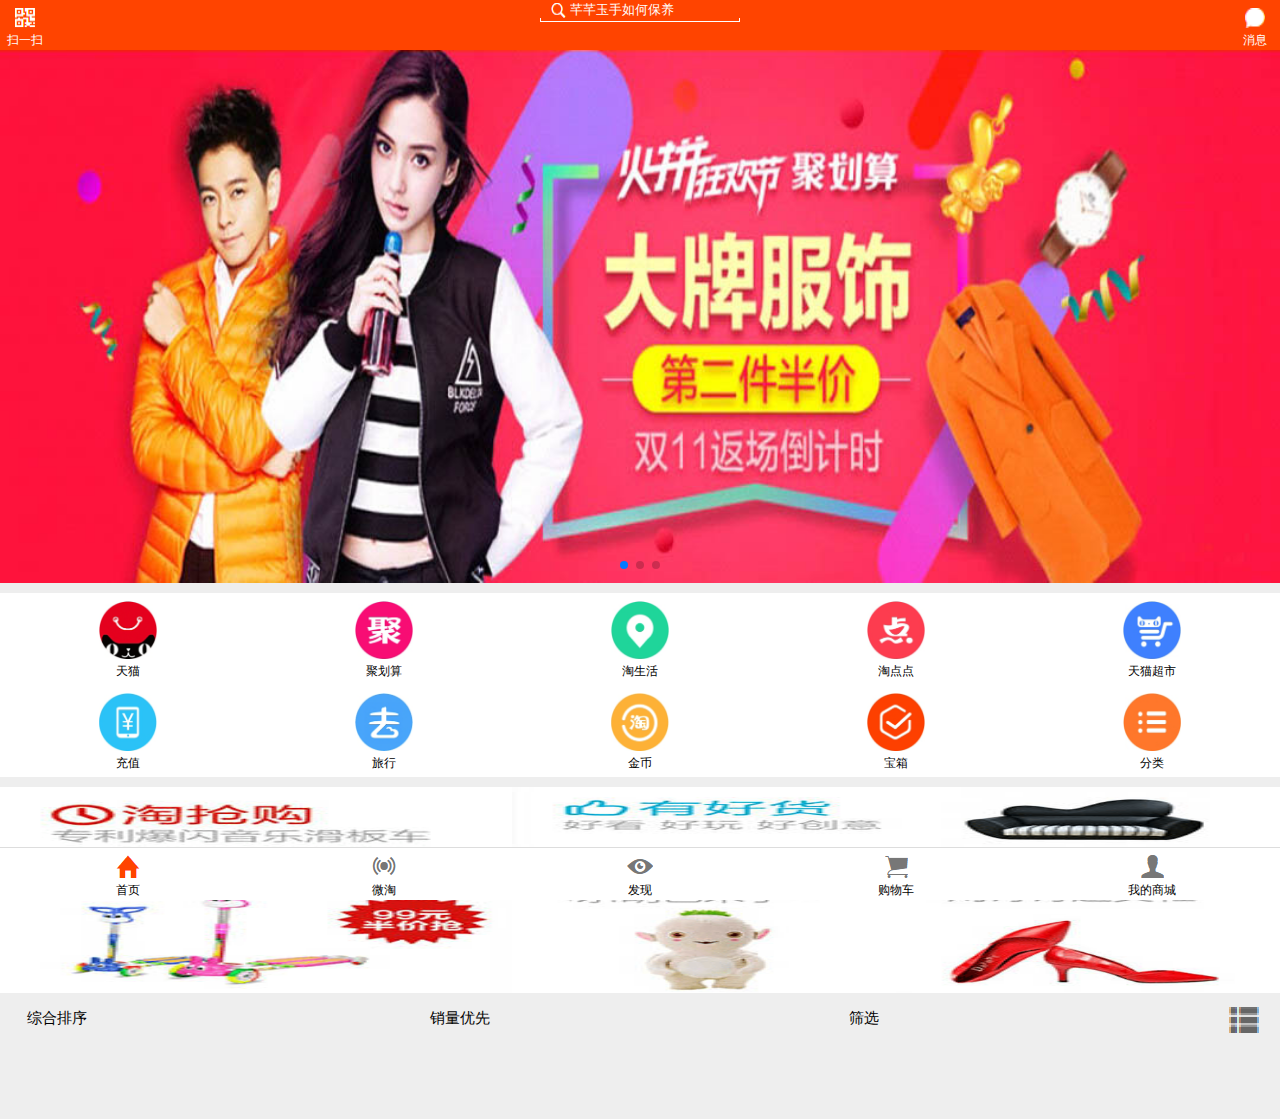
<file: index.html>
<!DOCTYPE html>
<html>
	<head>
		<meta charset="UTF-8">
		<meta name="viewport" content="width=device-width,initial-scale=1,minimum-scale=1,maximum-scale=1,user-scalable=no" />
		<title>淘宝</title>
	</head>
	<link rel="stylesheet" type="text/css" href="css/index.css"/>
	<link rel="stylesheet" type="text/css" href="dist/css/swiper.css"/>
	<body>
		<!--头部开始-->
		<div class="header">
			<div class="erweima">
				<img src="images/效果图1_03.png"/>
				<p>扫一扫</p>
			</div>
			<div class="search">
				<i><img src="images/效果图1_09.png"/></i>
				<input type="text" name="" id="" value="" placeholder="芊芊玉手如何保养" />
				<p></p>
			</div>
			<div class="info">
				<img src="images/效果图1_06.png"/>
				<p>消息</p>
			</div>
		</div>
		<!--头部结束-->
		<!--轮播图开始-->
		<div class="banner swiper-container">
			<div class="swiper-wrapper">
				<div class="swiper-slide"><img src="images/carouselBox61.jpg"/></div>
				<div class="swiper-slide"><img src="images/carouselBox62.jpg"/></div>
				<div class="swiper-slide"><img src="images/carouselBox63.jpg"/></div>
			</div>
			<div class="swiper-pagination"></div>
		</div>
		<!--轮播图结束-->
		
		<!--列表开始-->
		<div class="list">
			<ul>
				<li>
					<img src="images/menu1.png"/>
					<p>天猫</p>
				</li>
				<li>
					<img src="images/menu2.png"/>
					<p>聚划算</p>
				</li>
				<li>
					<img src="images/menu3.png"/>
					<p>淘生活</p>
				</li>
				<li>
					<img src="images/menu4.png"/>
					<p>淘点点</p>
				</li>
				<li>
					<img src="images/menu5.png"/>
					<p>天猫超市</p>
				</li>
			</ul>
			<ul>
				<li>
					<img src="images/menu6.png"/>
					<p>充值</p>
				</li>
				<li>
					<img src="images/menu7.png"/>
					<p>旅行</p>
				</li>
				<li>
					<img src="images/menu8.png"/>
					<p>金币</p>
				</li>
				<li>
					<img src="images/menu9.png"/>
					<p>宝箱</p>
				</li>
				<li>
					<img src="images/menu10.png"/>
					<p>分类</p>
				</li>
			</ul>
		</div>
		<!--列表结束-->
		
		<!--商品推荐开始-->
		<div class="recommend">
			<div class="recommend_left">
				<img src="images/hotPic1.png"/>
			</div>
			<div class="recommend_right">
				<div class="hotPic2"><img src="images/hotPic2.png"/></div>
				<div class="hotPic3">
					<img src="images/hotPic3.png"/>
					<img src="images/hotPic4.png"/>
				</div>
			</div>
		</div>
		<!--商品推荐结束-->
		
		<!--排序开始-->
		<div class="paixu" style="background: #eee;">
			<ul>
				<li class="txt">综合排序</li>
				<li class="txt">销量优先</li>
				<li class="txt">筛选</li>
				<li class="last"><img src="images/01.png" alt="" /></li>
			</ul>
		</div>
		<!--排序结束-->
		
		<!--商品列表开始-->
		<div class="pro_list">
			<!--<div class="pro" id="list">
				<img src="images/pic1.png"/>
				<div class="content">
					<p class="des">
						
					</p>
					<p class="price">￥&nbsp;115</p>
					<p class="content_bottom">
						<span class="content_left">月销量</span>
						<span class="content_right">免邮费</span>
					</p>
				</div>
			</div>-->
			<!--<div class="pro2">
				<div class="pro_img"><img src="images/pic2.png"/></div>
				<div class="pro2_txt">
					<p class="pro2_des">规划考虑呢咖科技和哈哈防弹少年老师的奶奶发大师傅的打底裤立方米生的法律法</p>
					<p class="pro2_price">￥&nbsp;155</p>
					<span>月销&nbsp;63&nbsp;笔&nbsp;</span>&nbsp;<span>免邮费</span>
				</div>
			</div>-->
			
			
		</div>
		<!--商品列表结束-->
		
		<div style="margin-bottom: .7rem;"></div>
		
		<!--底部开始-->
		<div class="footer">
			<ul>
				<li>
					<img src="images/效果图13.png"/>
					<p>首页</p>
				</li>
				<li>
					<img src="images/效果图14.png"/>
					<p>微淘</p>
				</li>
				<li>
					<img src="images/效果图15.png"/>
					<p>发现</p>
				</li>
				<li>
					<img src="images/效果图16.png"/>
					<p>购物车</p>
				</li>
				<li>
					<img src="images/效果图17.png"/>
					<p>我的商城</p>
				</li>
			</ul>
		</div>
		<!--底部结束-->
	</body>
	<script src="js/jquery-1.8.3.min.js" type="text/javascript" charset="utf-8"></script>
	<script src="dist/js/swiper.js" type="text/javascript" charset="utf-8"></script>
	<script type="text/javascript">
		function rem(doc, win) {
			let docEl = doc.documentElement; //html 考虑以及兼容了 屏幕旋转的事件
			//判断事件orientationchange 横屏 事件  或resize 
			let resizeEvt = 'orientationchange' in window ? 'orientationchange' : 'resize';

			let recalc = function() {
				var clientWidth = docEl.clientWidth; //获取屏幕大小
				if(!clientWidth) {
					return
				}; //未获取屏幕尺寸        
				//屏幕大于750
				if(clientWidth >= 403) {
					docEl.style.fontSize = '100px';
				} else {
					//			           	html的font-size         100* 设备宽度 / 750
					docEl.style.fontSize = 100 * (clientWidth / 403) + 'px';
				}
			};
			if(!doc.addEventListener) {
				return;
			} //addEventListener 兼容判断

			win.addEventListener(resizeEvt, recalc, false); // 屏幕大小以及旋转变化自适应
			doc.addEventListener('DOMContentLoaded', recalc, false); // 页面初次打开自适应
			recalc();
		}
		rem(document, window);
		
		//轮播图
		var swiper = new Swiper('.swiper-container', {
	      	spaceBetween: 30,
	      	centeredSlides: true,
	      	autoplay: {
	        	delay: 2500,
	        	disableOnInteraction: false,
	      	},
	      	pagination: {
	        	el: '.swiper-pagination',
	        	clickable: true,
	      	},
	      	loop:true
	    });
	    
	   
	    
	    
	    
	    
	    //请求数据
	    $.ajax({
	    	type:"post",
	    	url:"https://api.ymduo.com/Interface/recommendlists",
	    	async:true,
	    	success:function(res){
	    		var arr = res.result.data
	    		console.log( arr)
	    		//var flag = true
	    		var proStr = ""
	    		var pro2Str = ""
	    		
	    		for(var i=0;i<arr.length;i++){
	    			proStr += '<div class="pro" pid="'+arr[i].goods_id+'">'
							+'<img src="'+arr[i].image+'"/>'
							+'<div class="content">'
								+'<p class="des">'+arr[i].goods_name+'</p>'
								+'<p class="price">￥&nbsp;'+arr[i].price+'</p>'
								+'<p class="content_bottom">'
									+'<span class="content_left">月销量&nbsp;'+arr[i].pay_num+'</span>'
									+'<span class="content_right">免邮费</span>'
								+'</p>'
							+'</div>'
						+'</div>'
	    		}
	    		
	    		
	    		for(var i=0;i<arr.length;i++){
	    			pro2Str += '<div class="pro2" pid="'+arr[i].goods_id+'">'
								+'<div class="pro_img"><img src="'+arr[i].image+'"/></div>'
								+'<div class="pro2_txt">'
									+'<p class="pro2_des">'+arr[i].goods_name+'</p>'
									+'<p class="pro2_price">￥&nbsp;'+arr[i].price+'</p>'
									+'<span>月销&nbsp;'+arr[i].pay_num+'&nbsp;笔&nbsp;</span>&nbsp;<span>免邮费</span>'
								+'</div>'
							+'</div>'
	    		}
	    		$(".pro_list").html(proStr)
	    		//$(".pro_list").html(pro2Str)
	    		
	    		 //切换
			    var flag = false
			    $(".last").click(function(){
			    	if(flag){
			    		$(".pro_list").html(proStr)
			    		$(".pro").click(function(){
							var pid = $(this).attr("pid")
							console.log(pid)
							location.href = "details.html?id="+pid
						})
			    		flag = false
			    	}else{
			    		$(".pro_list").html(pro2Str)
			    		$(".pro2").click(function(){
							var pid = $(this).attr("pid")
							location.href = "details.html?id="+pid
						})
			    		flag = true
			    	}
			    })
				
				$(".pro").click(function(){
					var pid = $(this).attr("pid")
					location.href = "details.html?id="+pid
				})
				
	    	}
	    });
		
		
		
	</script>
</html>
</file>
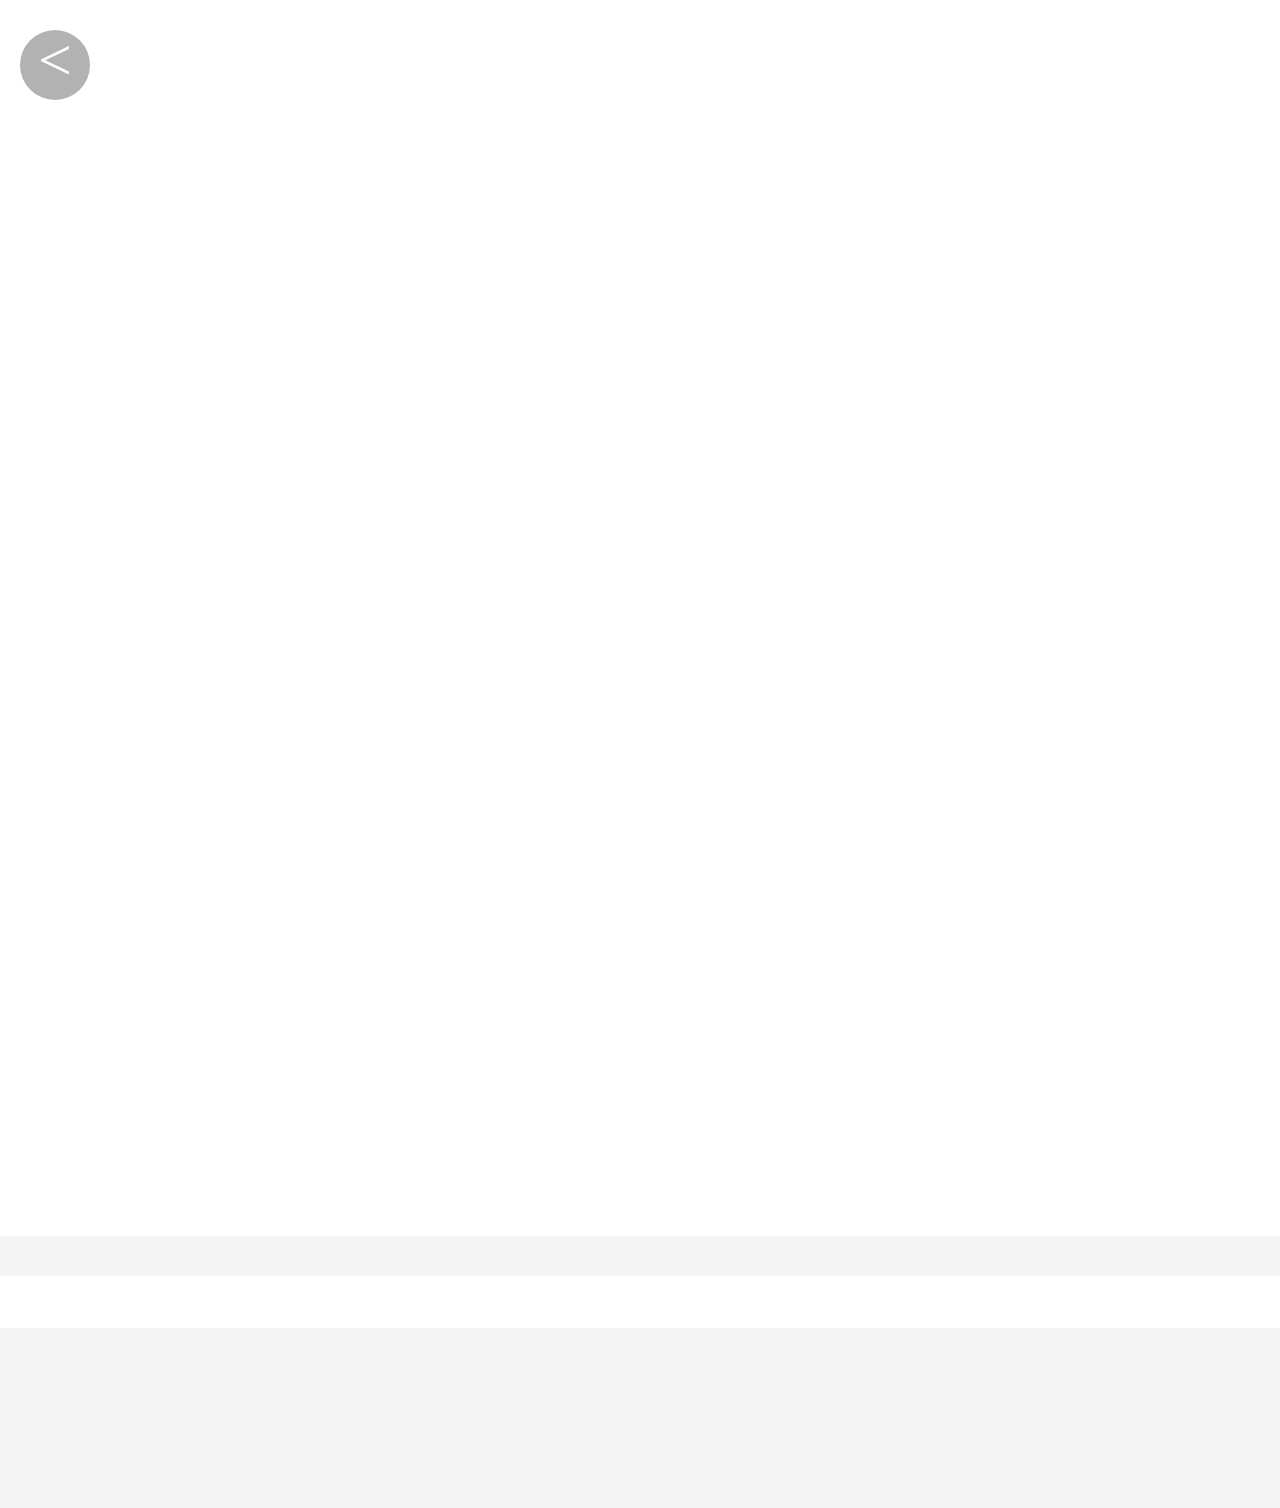
<file: details.html>
<!DOCTYPE html>
<html>
	<head>
		<meta charset="UTF-8">
		<title></title>
	</head>
	<link rel="stylesheet" type="text/css" href="css/details.css"/>
	<link rel="stylesheet" type="text/css" href="dist/css/swiper.css"/>
	<style type="text/css">
		
	</style>
	<body>
		<!--返回-->
		<div class="returnBtn">&lt;</div>
		
		<!--轮播图-->
		<div class="banner swiper-container">
			<div class="swiper-wrapper">
				<div class="swiper-slide"></div>
			</div>
			<div class="swiper-pagination"></div>
		</div>
		
		<!--价格-->
		<div class="price">
			<div class="now_price"></div>
			<div class="old_price"></div>
		</div>
		
		
		<!--商品详情-->
		<div class="pro_details" style="margin-bottom: 1.8rem;">
			<div class="pro_name">
				
			</div>
			<div class="details_content">
				
			</div>
		</div>
		
		
		
		<!--底部-->
		<div class="footer">
			<div class="footer_left">
				<ul>
					<li>
						<img src="images/footer1.png"/>
						<p>客服</p>
					</li>
					<li>
						<img src="images/footer2.png"/>
						<p>店铺</p>
					</li>
					<li>
						<img src="images/footer3.png"/>
						<p>收藏</p>
					</li>
				</ul>
			</div>
			<div class="footer_right">
				<div class="car">加入购物车</div>
				<div class="buy">立即购买</div>
			</div>
		</div>
	</body>
	<script src="js/jquery-1.8.3.min.js" type="text/javascript" charset="utf-8"></script>
	<script src="dist/js/swiper.js" type="text/javascript" charset="utf-8"></script>
	<script type="text/javascript">
		
		function rem(doc, win) {
			let docEl = doc.documentElement; //html 考虑以及兼容了 屏幕旋转的事件
			//判断事件orientationchange 横屏 事件  或resize 
			let resizeEvt = 'orientationchange' in window ? 'orientationchange' : 'resize';

			let recalc = function() {
				var clientWidth = docEl.clientWidth; //获取屏幕大小
				if(!clientWidth) {
					return
				}; //未获取屏幕尺寸        
				//屏幕大于750
				if(clientWidth >= 1244) {
					docEl.style.fontSize = '100px';
				} else {
					//			           	html的font-size         100* 设备宽度 / 750
					docEl.style.fontSize = 100 * (clientWidth / 1244) + 'px';
				}
			};
			if(!doc.addEventListener) {
				return;
			} //addEventListener 兼容判断

			win.addEventListener(resizeEvt, recalc, false); // 屏幕大小以及旋转变化自适应
			doc.addEventListener('DOMContentLoaded', recalc, false); // 页面初次打开自适应
			recalc();
		}
		rem(document, window);
		
		//获取search值中的id
		function getQueryString(name) {
			var reg = new RegExp("(^|&)" + name + "=([^&]*)(&|$)");
			var r = window.location.search.substr(1).match(reg);
			if(r != null) {
			    return decodeURIComponent(r[2]);
			}
			return '';
		}
		var pid=getQueryString("id");
		console.log(pid)
		
		
		//返回按钮
		$(".returnBtn").click(function(){
			location.href = "index.html"
		})
		
		$.ajax({
			type:"post",
			url:"https://api.ymduo.com/item/index",
			async:true,
			data:{
				"gid":pid
			},
			success:function(res){
				//console.log(res)
				var arr = res.result.data
				//console.log(arr)
				$(".now_price").html('￥ '+arr.price)
				$(".old_price").html('￥ '+arr.old_price)
				$(".pro_name").html(arr.goods_name)
				$(".details_content").html(arr.detail.in_detail)
				//console.log(arr.detail.in_detail)
				var imgArr = arr.image
				//console.log(imgArr)
				var bannerStr = ""
				for(var i=0;i<imgArr.length;i++){
					bannerStr += '<div class="swiper-slide"><img src="'+imgArr[i]+'"/></div>'
				}
				$(".swiper-wrapper").html(bannerStr)
				
				//轮播图
				var swiper = new Swiper('.swiper-container', {
			      	spaceBetween: 30,
			      	centeredSlides: true,
			      	autoplay: {
			        	delay: 2500,
			        	disableOnInteraction: false,
			      	},
			      	pagination: {
			        	el: '.swiper-pagination',
			        	clickable: true,
			      	},
			      	loop:true
			    });
			}
		});
		
		
		
	</script>
</html>
</file>
<file: css/index.css>
* {
	margin: 0;
	padding: 0;
	list-style: none;
	outline: none;
	text-decoration: none;
}

body {
	font-size: 16px;
	background:#eeeeee;
}


/*头部开始*/

.header {
	width: 100%;
	height: .5rem;
	/*line-height: .25rem;*/
	background: #ff4400;
	display: flex;
	justify-content: space-between;
}

.header div {
	/*display: flex;
	justify-content: space-between;	*/
}

.header div img {
	width: .2rem;
	height: .2rem;
}

.erweima,
.info {
	margin-top: .08rem;
	width: .5rem;
	height: .5rem;
	text-align: center;
	font-size: .12rem;
	color: #fff;
}

.erweima p,
.info p {
	height: .12rem;
	text-align: center;
	font-size: .12rem;
}

/*搜索框*/

.search {
	width: 2rem;
	height: .35rem;
	text-align: center;
}
.search i{
	width: 20%;
}
.search input {
	width: 80%;
	background: none;
	border: none;
	color: #fff;
}

input::-webkit-input-placeholder {
	color: #fff;
}

.search i img {
	width: .15rem;
	height: .15rem;
	vertical-align: middle;
}

.search p {
	height: .03rem;
	border: .01rem solid #fff;
	border-top: none;
}


/*头部结束*/


/*轮播图开始*/

.banner {
	height: 1.34rem;
}

.swiper-container {
	width: 100%;
	height: 100%;
}
.swiper-container img{
	width: 100%;
	height: 100%;
}
.swiper-slide {
	text-align: center;
	font-size: 18px;
	background: #fff;
	/* Center slide text vertically */
	display: -webkit-box;
	display: -ms-flexbox;
	display: -webkit-flex;
	display: flex;
	-webkit-box-pack: center;
	-ms-flex-pack: center;
	-webkit-justify-content: center;
	justify-content: center;
	-webkit-box-align: center;
	-ms-flex-align: center;
	-webkit-align-items: center;
	align-items: center;
}
/*轮播图结束*/

/*列表开始*/
.list{
	margin-top: .1rem;
	height: 1.84rem;
	background: #fff;
}
.list ul{
	display: flex;
	justify-content: space-around;
	/*flex-wrap:wrap;*/
	
}
.list ul li{
	text-align: center;
	font-size: .12rem;
	width: .58rem;
	height: .92rem;
}
.list ul li img{
	margin-top: .08rem;
	width: .58rem;
	height: .58rem;
}
/*列表结束*/

/*商品推荐开始*/
.recommend{
	margin-top: .1rem;
	height: 2.06rem;
	display: flex;
	justify-content: space-between;
	
}
.recommend_left{
	width: 40%;
}
.recommend_left img{
	width: 100%;
	height: 100%;
}

.recommend_right{
	width: 60%;
}
.recommend_right .hotPic2{
	width: 100%;
	height: 30%;
}
.recommend_right .hotPic2 img{
	width: 100%;
	height: 100%;
}
.recommend_right .hotPic3{
	height: 70%;
	display: flex;
}
.recommend_right .hotPic3 img{
	width: 50%;
	height: 100%;
}


/*商品推荐结束*/

/*排序*/
.paixu{
	margin-top: .08rem;
	background: #fff;
}
.paixu ul{
	width: 100%;
	height: .4rem;
	display: flex;
	justify-content: space-between;
	background: #eee !important;
	text-align: center;
}
.paixu ul li{
	margin-top: .08rem;
	text-align: center;
	font-size: .15rem;
}
.paixu ul .txt{
	width: 1.14rem;
}
.paixu ul .last{
	margin-top: .05rem;
	width: .7rem;
}
.paixu ul li img{
	vertical-align: middle;
}
/*商品列表开始*/
/*2列*/
.pro_list{
	margin-top: .08rem;
	display: flex;
	justify-content: space-between;
	flex-wrap: wrap;
}
.pro_list .pro{
	width: 50%;
	text-align: center;
	background: #fff;
}
.pro_list .pro img{
	margin-top: 5%;
	width: 90%;
}
.pro_list .pro p{
	text-align: left;
	font-size: .12rem;
}
.pro_list .pro div{
	padding: 0 5%;
	width: 90%;
	text-align: left;
}
.pro_list .pro div .des{
	height: .32rem;
	overflow: hidden;
	text-overflow: ellipsis;
	display: -webkit-box;
	-webkit-line-clamp: 2;
	-webkit-box-orient: vertical;
}
.pro_list .pro .content_bottom{
	display: flex;
	justify-content: space-between;
	color: #ababab;
}
.price{
	color: #c15f5d;
}

/*100%*/
.c-100{
	width:100%;
	text-align: center;
	background: #fff;
}

/*1行2列*/
.pro2{
	width:100%;
	height: 1.1rem;
	border-bottom: .01rem solid #e7e7e7;
	background: #fff;
	display: flex;
	align-items: center;
	justify-content: space-around;
}
.pro2 .pro_img{
	width: 22%;
	display: flex;
	align-items: center;
	/*line-height: 1.1rem;
	vertical-align: middle;*/
}
.pro2 .pro_img img{
	width: .8rem;
	height: .8rem;
	border-radius:.1rem;
}
.pro2_txt{
	width: 72%;
}
.pro2_des{
	height: .4rem;
	font-size: .14rem;
	overflow: hidden;
	text-overflow: ellipsis;
	display: -webkit-box;
	-webkit-line-clamp: 2;
	-webkit-box-orient: vertical;
}
.pro2_price{
	font-size: .12rem;
	color: #ff4400;
}
.pro2_txt span{
	font-size: .12rem;
	color: #ababab;
}


/*商品列表结束*/





/*底部开始*/
.footer{
	position: fixed;
	bottom: 0;
	z-index: 100;
	margin-top: .1rem;
	width: 100%;
	height: .52rem;
	background: #fff;
	border-top: .01rem solid #ddd;
}
.footer ul{
	height: .52rem;
	display: flex;
	justify-content: space-between;
}
.footer ul li{
	width: 20%;
	height: 100%;
	text-align: center;
	font-size: .12rem;
}
.footer ul li img{
	margin-top: .06rem;
}
.footer ul li p{
	margin-top: .02rem;
	height: 0.12rem;
	line-height: .12rem;
}
/*底部结束*/
</file>
<file: css/details.css>
* {
	margin: 0;
	padding: 0;
	list-style: none;
	text-decoration: none;
}

body {
	font-size: 16px;
	background: #f4f4f4;
}

/*返回*/
.returnBtn{
	width: .7rem;
	height: .7rem;
	line-height: .6rem;
	text-align: center;
	position: fixed;
	top: .3rem;
	left: .2rem;
	z-index: 10;
	color: #fff;
	font-size: .6rem;
	border-radius: 50%;
	background: rgba(0,0,0,.3);
}

/*轮播图开始*/
.banner {
	height: 12.36rem;
}

.swiper-container {
	width: 100%;
	/*height: 100%;*/
}

.swiper-slide img {
	width: 100%;
	height: 100%;
}

.swiper-slide {
	text-align: center;
	font-size: 18px;
	background: #fff;
	/* Center slide text vertically */
	display: -webkit-box;
	display: -ms-flexbox;
	display: -webkit-flex;
	display: flex;
	-webkit-box-pack: center;
	-ms-flex-pack: center;
	-webkit-justify-content: center;
	justify-content: center;
	-webkit-box-align: center;
	-ms-flex-align: center;
	-webkit-align-items: center;
	align-items: center;
}
/*轮播图结束*/

/*价格开始*/
.price{
	margin-top: .4rem;
	padding-left: .3rem;
	background: #fff;
}
.now_price{
	font-size: .56rem;
	color: #ff003b;
}
.old_price{
	font-size: .38rem;
	color: #989898;
}
/*价格结束*/

/*商品名称*/
.pro_details{
	background: #fff;
	border: 1px solid transparent;
}
.pro_name{
	margin-top: .5rem;
	margin-left: .3rem;
	font-size: .38rem;
	text-align: center;
}
.details_content{
	text-align: center;
}

/*底部*/
.footer{
	position: fixed;
	bottom: 0;
	border-top: .02rem solid #ccc;
	width: 100%;
	height: 1.45rem;
	display: flex;
	background: #fff;
	
}
.footer_left{
	width: 40%;
	height: 100%;
	/*background: skyblue;*/
}
.footer_left ul{
	width: 100%;
	height: 100%;
	display: flex;
}
.footer_left ul li{
	width: 33.3%;
	height: 100%;
	border-right: .01rem solid #ccc;
	text-align: center;
	font-size: .3rem;
	/*background: yellow;*/
}
.footer_left ul li img{
	margin-top: .15rem;
}
.footer_left ul li:nth-child(3){
	border: none;
}
.footer_right{
	width: 60%;
	height: 100%;
	line-height: 100%;
	display: flex;
	color: #fff;
	font-size: .48rem;
	/*text-align: center;*/
}
.footer_right .car{
	width: 55%;
	height: 100%;
	line-height: 100%;
	display: flex;
	justify-content: center;
	align-items: center;
	background: #fe9402;
}
.footer_right .buy{
	width: 45%;
	height: 100%;
	display: flex;
	justify-content: center;
	align-items: center;
	background: #fe0036;
}
</file>
